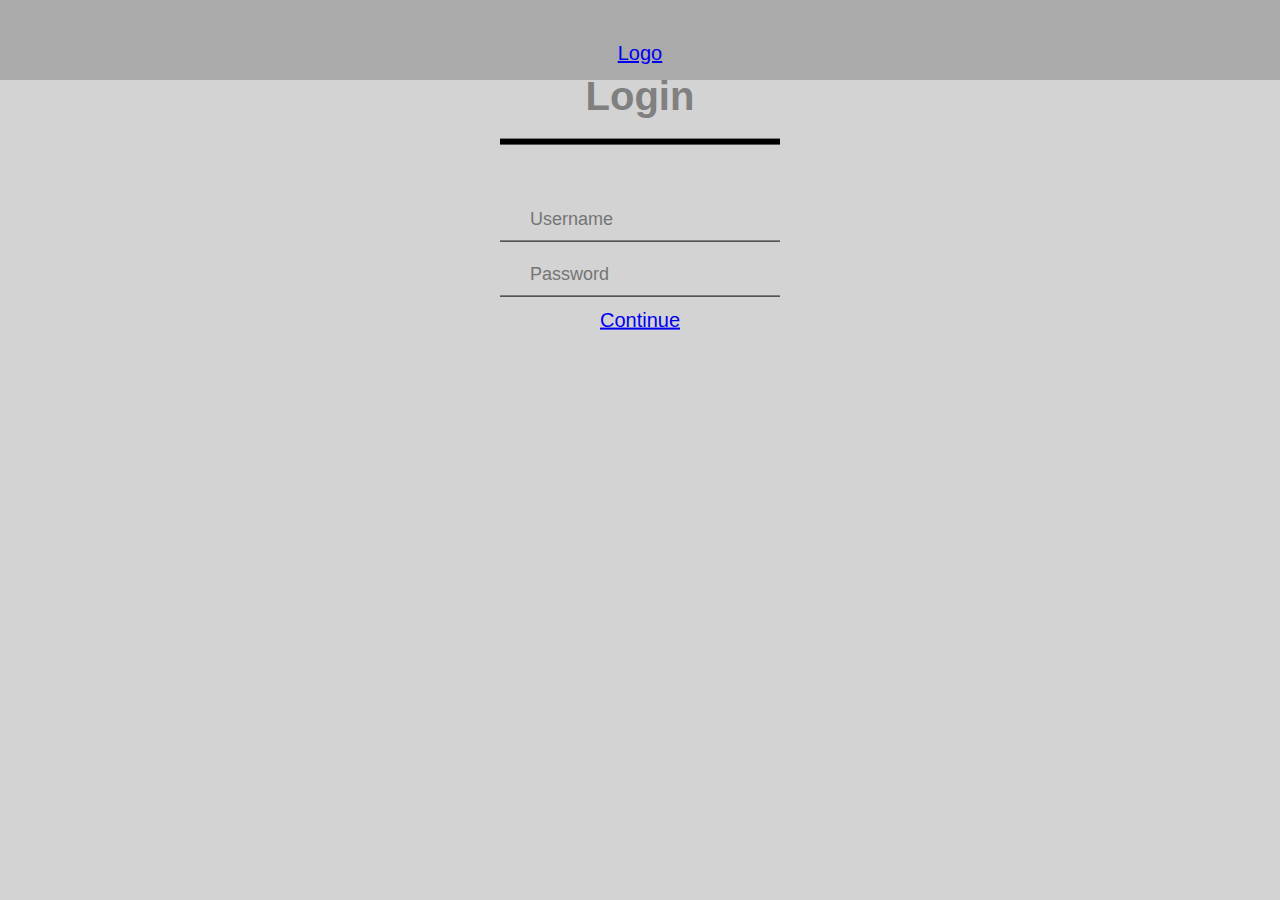
<file: Login/login.html>
<!DOCTYPE html>
<html lang="en">
  <head>
    <meta charset="UTF-8" />
    <meta name="viewport" content="width=device-width, initial-scale=1.0" />
    <meta http-equiv="X-UA-Compatible" content="ie=edge" />
    <link rel="stylesheet" href="login.css" />
    <title>Document</title>
  </head>
  <body>
    <nav role="navigation">
      <ul>
        <li><a href="../index.html">Logo</a></li>
      </ul>
    </nav>
    <div class="login-box">
      <h1>Login</h1>
      <div class="textbox">
        <input type="text" placeholder="Username" />
      </div>

      <div class="textbox">
        <input type="password" placeholder="Password" />
      </div>
      <a href="../Default-loadout\index.html">Continue</a>
      <!-- <input type="button" value="Sign in" href="Default loadout\index.html" /> -->
    </div>
  </body>
</html>
</file>
<file: Login/login.css>
* {
  box-sizing: border-box;
}

body {
  font-family: 'Open Sans', sans-serif;
  font-size: 20px;
  color: #444;
  text-align: center;
  line-height: 1.5;
}

nav,
footer {
  padding: 1% 0;
  background-color: #aaa;
  list-style: none;
  justify-content: center;
}

nav {
  position: fixed;
  top: 0;
  left: 0;
  right: 0;
  z-index: 10;
  display: flex;
  max-height: 80px;
}

header {
  padding: 45px 15px;
}

section {
  min-height: 200px;
  padding: 30px 15px;
  background-color: #bbb;
}

section:nth-child(even) {
  background-color: #ddd;
}

p {
  margin: 0 auto;
  max-width: 650px;
}

p + p {
  margin-top: 15px;
}
nav ul li {
  list-style: none;
  display: inline-flex;
  margin: 5px;
  padding: 0px;
}

ul {
  padding: 0px;
}

body {
  margin: 0;
  padding: 0;
  font-family: sans-serif;
  color: white;
  background-color: lightgray;
}
.login-box {
  width: 280px;
  position: absolute;
  top: 20%;
  left: 50%;
  transform: translate(-50%, -50%);
  color: gray;
}
.login-box h1 {
  font-size: 40px;
  border-bottom: 6px solid black;
  margin-bottom: 50px;
  padding: 13px 0;
}
.textbox {
  width: 100%;
  font-size: 20px;
  padding: 8px 0;
  margin: 8px 0;
  border-bottom: 1px solid black;
}
.textbox i {
  width: 26px;
  text-align: center;
}
.textbox input {
  border: none;
  outline: none;
  background: none;
  color: white;
  font-size: 18px;
  width: 80%;
  margin: 0 10px;
}
button {
  width: 100%;
  background: none;
  border: 2px solid black;
  color: white;
  padding: 5px;
  font-size: 18px;
  cursor: pointer;
  margin: 12px 0;
}
</file>
